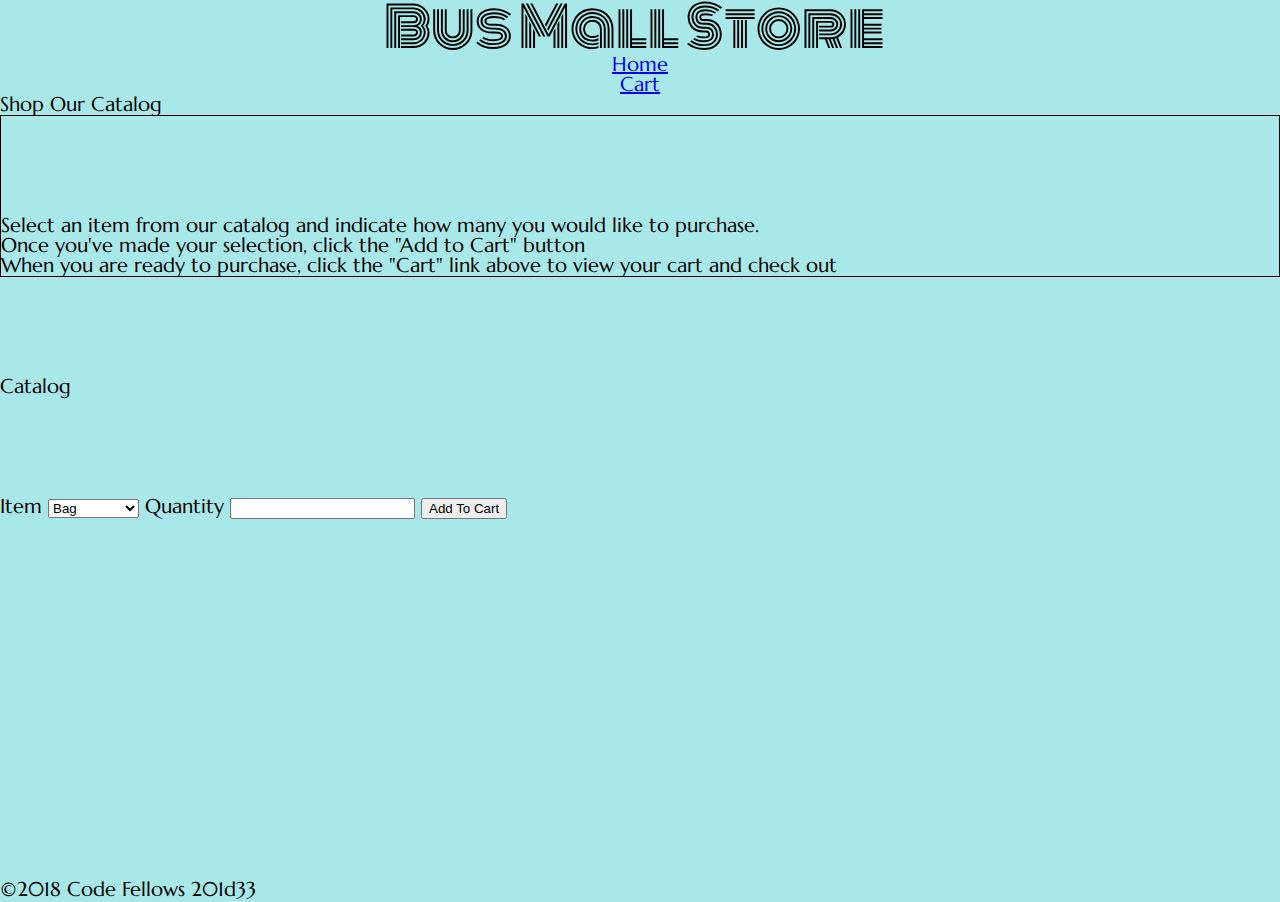
<file: starter-code/index.html>
<!DOCTYPE html>
<html>
  <head>
    <title>Bus Mall Store</title>
    <link rel="stylesheet" href="css/reset.css" />
    <link rel="stylesheet" href="css/style.css" />
    <link href="https://fonts.googleapis.com/css?family=Krub|Marcellus|Monoton|Pacifico" rel="stylesheet">
  </head>

  <body>

    <header>
      <h1 id="title">Bus Mall Store</h1>
      <nav>
        <ul id="home">
          <li><a href="index.html">Home</a></li>
          <li><a href="cart.html">Cart</a><span id="itemCount"></span></li>
        </ul>
      </nav>
    </header>

    <main>

      <section class="deck col-1">
        <div class="card">
          <header>
            <h1>Shop Our Catalog</h1>
          </header>
          <div class="copy">
            <ol id="list">
              <li>Select an item from our catalog and indicate how many you would like to purchase.</li>
              <li>Once you've made your selection, click the "Add to Cart" button</li>
              <li>When you are ready to purchase, click the "Cart" link above to view your cart and check out</li>
            </ol>
          </div>
        </div>
      </section>

      <section class="deck col-2">
        <div class="card">
          <div class="copy">
            <form id="catalog">
              <fieldset id="cart">
                <legend id="legend">Catalog</legend>
                <label>
                  <span>Item</span>
                  <select id="items"></select>
                </label>
                <label>
                  <span>Quantity</span>
                  <input id="quantity" type="number" />
                </label>
                <input type="submit" value="Add To Cart" />
              </fieldset>
            </form>
          </div>
        </div>
        <div class="card" id="cartContents"></div>
      </section>

    </main>

    <footer>
      <p>&copy;2018 Code Fellows 201d33</p>
    </footer>

    <script src='js/app.js'></script>
    <script src='js/catalog.js'></script>
  </body>

</html>
</file>
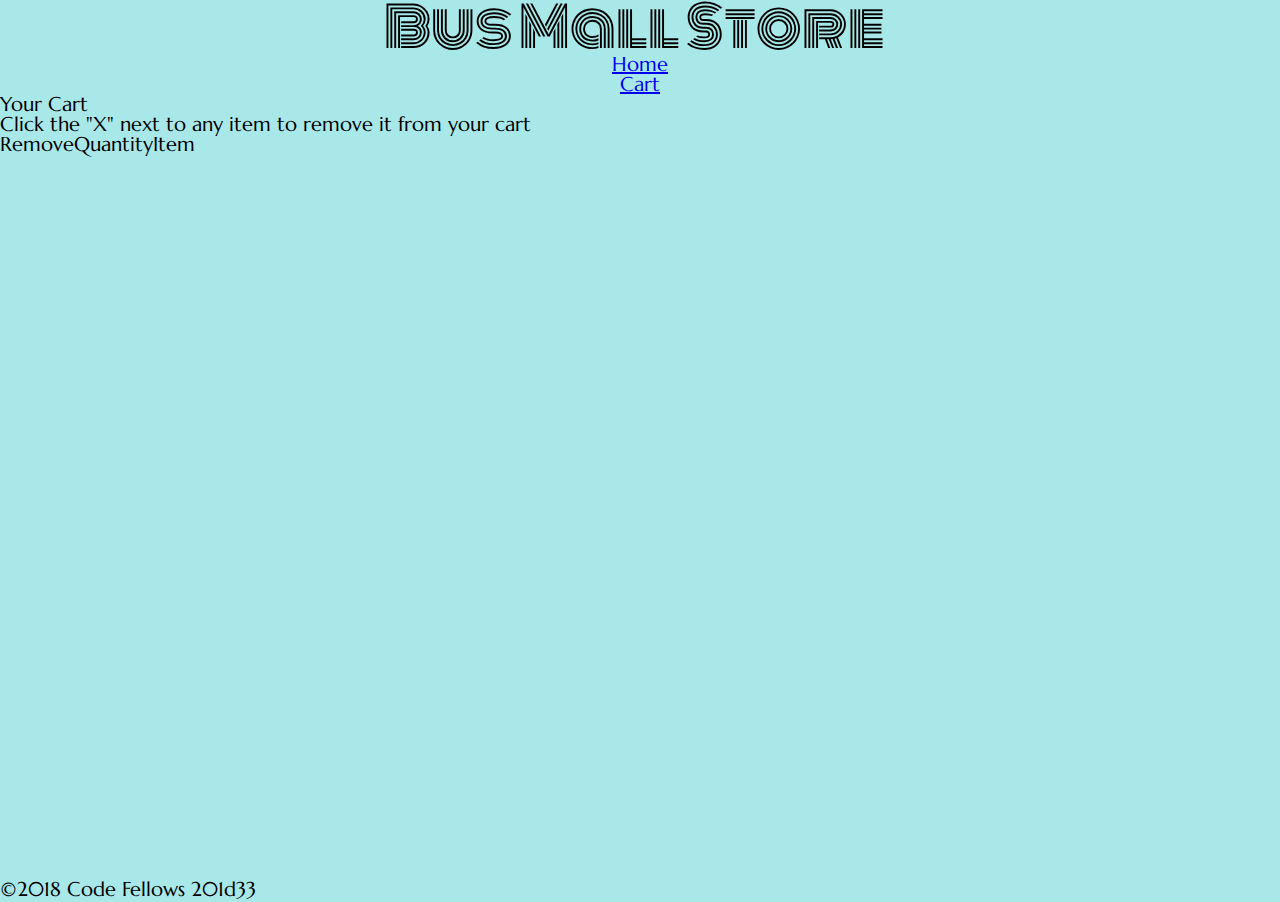
<file: starter-code/cart.html>
<!DOCTYPE html>
<html>
  <head>
    <title>Bus Mall Store</title>
    <link rel="stylesheet" href="css/reset.css" />
    <link rel="stylesheet" href="css/style.css" />
    <link href="https://fonts.googleapis.com/css?family=Krub|Marcellus|Monoton|Pacifico" rel="stylesheet">
  </head>
  
  <body>
  
    <header>
        <h1 id="title">Bus Mall Store</h1>
        <nav>
            <ul id="home">
                <li><a href="index.html">Home</a></li>
                <li><a href="cart.html">Cart</a><span id="itemCount"></span></li>
            </ul>
        </nav>
    </header>

    <main>

      <section class="deck col-1">
        <div class="card">
          <header>
            <h1>Your Cart</h1>
          </header>
          <div class="copy">
              <ol>
                <li>Click the "X" next to any item to remove it from your cart</li>
              </ol>
          </div>
        </div>
      </section>

      <section class="deck col-1">
        <div class="card">
            <table id="cart">
                <thead>
                    <tr>
                        <th>Remove</th>
                        <th>Quantity</th>
                        <th>Item</th>
                    </tr>
                </thead>
                <tbody></tbody>
                <tfoot></tfoot>
            </table>
        </div>
      </section>
        
    </main>

    <footer>
        <p>&copy;2018 Code Fellows 201d33</p>
    </footer>

    <script src='js/app.js'></script>
    <script src='js/cart.js'></script>
</body>

</html>
</file>
<file: starter-code/css/style.css>
/* TODO: Make it awesome */

html{
  background: rgb(169, 232, 233);
}

#title {

  font-family: 'Monoton', cursive;
  font-size: 55px;
  margin: auto;
  width: 40%;
}
#list{
  border: 1px solid black;
  padding-top: 100px;
}

#cart{
  padding-top: 100px;

}

#legend{
padding-top: 100px;
}

body{
  font-family: 'Marcellus', serif;
  font-size: 20px;
}

#home{
  display: inline;
  text-align: center;

}



footer{
  text-align: center;
  position: absolute;
  bottom: 0;
  margin: 0%;


}
</file>
